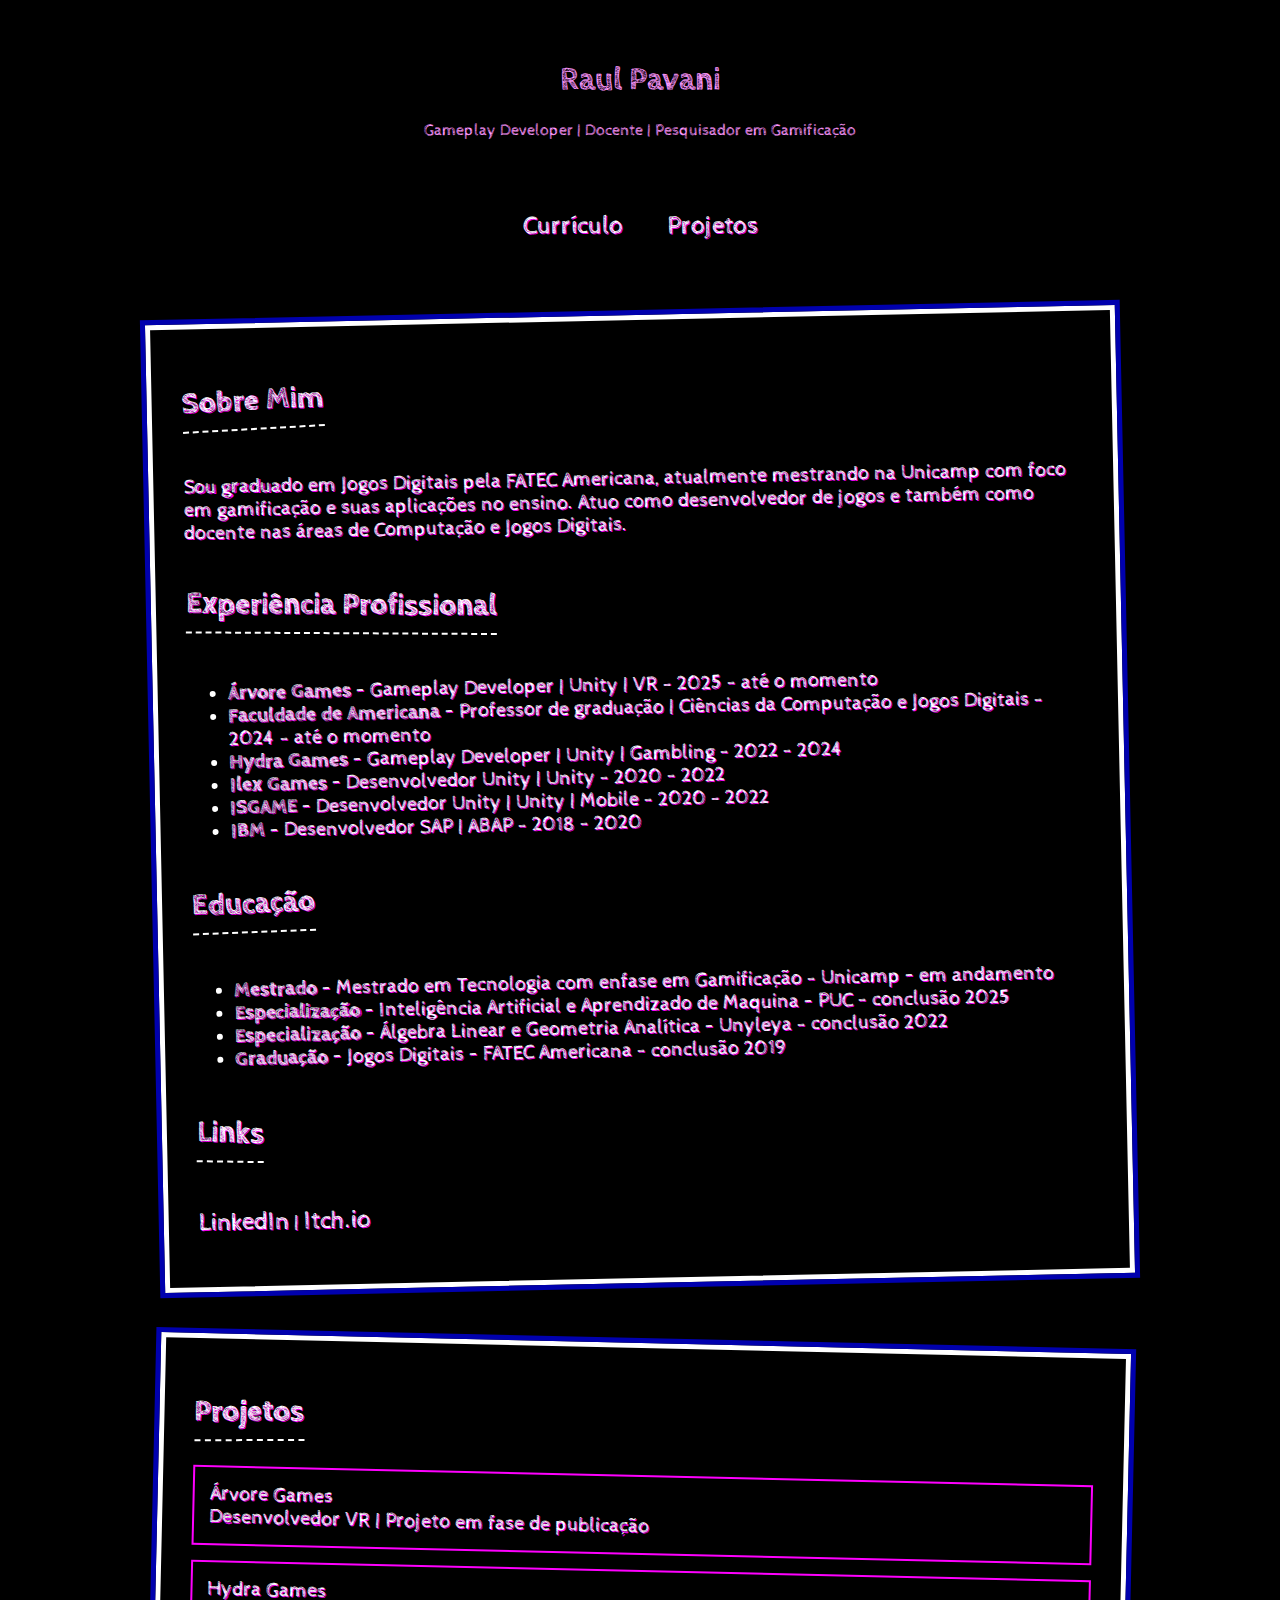
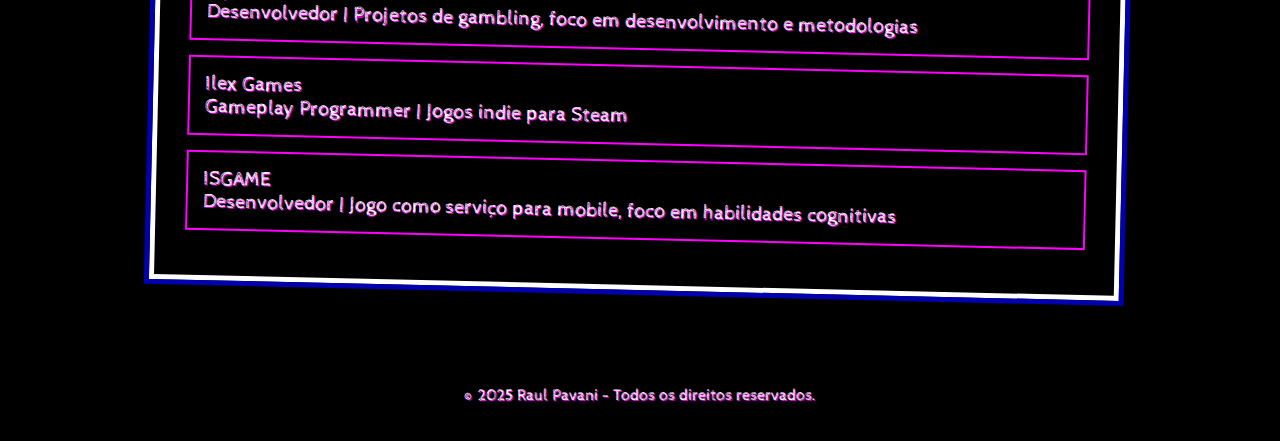
<file: index.html>
<!DOCTYPE html>
<html lang="pt-br">
<head>
  <meta charset="UTF-8" />
  <meta name="viewport" content="width=device-width, initial-scale=1.0" />
  <title>Portfólio - Raul Pavani</title>
  <link href="https://fonts.googleapis.com/css?family=Cabin+Sketch" rel="stylesheet">
  <style>
    html {
      overflow-x: hidden;
    }

    body {
      text-shadow: 1px 1px #FF00FF;
      font-family: 'Cabin Sketch', monospace;
      background-color: black;
      animation: colorloop 5s infinite;
      margin: 0;
      padding: 0;
    }

    a {
      font-size: 25px;
      color: #ffffff;
      text-decoration: none;
    }

    header {
      text-align: center;
      padding: 40px;
      background-color: #000;
    }

    header h1, 
    header p {
      color: #FF99FF; /* Um rosa claro vibrante */
      text-shadow: 2px 2px #000; /* Sombra preta para reforçar o contraste */
    }

    nav {
      text-align: center;
      padding: 15px;
      background: #000;
      animation: colorloop_blck 2s infinite;
    }

    nav a {
      margin: 0 20px;
    }

    section {
      padding: 30px;
      max-width: 900px;
      margin: 60px auto;
      background-color: black;
      outline: 5px solid #0000AE;
      box-shadow: 0px 0px 30px black;
      border: 5px solid white;
      font-size: 20px;
      color: white;
      transform: rotate(var(--section-angle, 0deg));
    }

    #curriculo {
      --section-angle: -1.2deg;
    }

    #projetos {
      --section-angle: 1.3deg;
    }

    h2 {
      border-bottom: 2px dashed white;
      padding-bottom: 10px;
      display: inline-block;
      transform: rotate(var(--angle, 0deg));
    }

    section h2:nth-of-type(1) { --angle: -2deg; }
    section h2:nth-of-type(2) { --angle: 1.5deg; }
    section h2:nth-of-type(3) { --angle: -1deg; }
    section h2:nth-of-type(4) { --angle: 2deg; }
    section#projetos h2 { --angle: -1.5deg; }

    .project {
      background-color: black;
      border: 2px solid #FF00FF;
      margin-bottom: 15px;
      padding: 15px;
      cursor: pointer;
      transition: transform 0.2s;
    }

    .project:hover {
      transform: scale(1.02);
    }

    .project-details {
      display: none;
      margin-top: 10px;
      padding: 10px;
      background-color: #111;
      border: 1px dashed #FF99FF;
    }

    .project-details iframe {
      width: 100%;
      height: 315px;
      margin-top: 10px;
      border: none;
    }

    footer {
      text-align: center;
      background-color: black;
      color: white;
      padding: 20px;
    }

    @keyframes colorloop {
      0% { background-color: #FF00FF; }
      20% { background-color: #FF99FF; }
      40% { background-color: #CC00FF; }
      60% { background-color: #CC99FF; }
      80% { background-color: #9900FF; }
      100% { background-color: #FF00FF; }
    }

    @keyframes colorloop_blck {
      0% { background-color: black; }
      50% { background-color: #000066; }
      100% { background-color: black; }
    }
  </style>
  <script>
    function toggleDetails(id) {
      const details = document.getElementById(id);
      details.style.display = details.style.display === 'block' ? 'none' : 'block';
    }
  </script>
</head>
<body>
  <header>
    <h1>Raul Pavani</h1>
    <p>Gameplay Developer | Docente | Pesquisador em Gamificação</p>
  </header>

  <nav>
    <a href="#curriculo">Currículo</a>
    <a href="#projetos">Projetos</a>
  </nav>

  <section id="curriculo">
    <h2>Sobre Mim</h2>
    <p>Sou graduado em Jogos Digitais pela FATEC Americana, atualmente mestrando na Unicamp com foco em gamificação e suas aplicações no ensino. Atuo como desenvolvedor de jogos e também como docente nas áreas de Computação e Jogos Digitais.</p>

    <h2>Experiência Profissional</h2>
    <ul>
      <li><strong>Árvore Games</strong> – Gameplay Developer | Unity | VR - 2025 - até o momento</li>
      <li><strong>Faculdade de Americana</strong> – Professor de graduação | Ciências da Computação e Jogos Digitais - 2024 - até o momento</li>
      <li><strong>Hydra Games</strong> – Gameplay Developer | Unity | Gambling - 2022 - 2024</li>
      <li><strong>Ilex Games</strong> – Desenvolvedor Unity | Unity  - 2020 - 2022</li>
      <li><strong>ISGAME</strong> – Desenvolvedor Unity | Unity | Mobile - 2020 - 2022</li>
      <li><strong>IBM</strong> – Desenvolvedor SAP | ABAP - 2018 - 2020</li>
    </ul>

    <h2>Educação</h2>
    <ul>
      <li><strong>Mestrado</strong> – Mestrado em Tecnologia com enfase em Gamificação - Unicamp – em andamento</li>
      <li><strong>Especialização </strong> – Inteligência Artificial e Aprendizado de Maquina – PUC - conclusão 2025</li>
      <li><strong>Especialização </strong> – Álgebra Linear e Geometria Analítica – Unyleya - conclusão 2022</li>
      <li><strong>Graduação</strong> – Jogos Digitais – FATEC Americana - conclusão 2019</li>
    </ul>

    <h2>Links</h2>
    <p>
      <a href="https://www.linkedin.com/in/raul-pavani/" target="_blank">LinkedIn</a> |
      <a href="https://raulpavani.itch.io/" target="_blank">Itch.io</a>
    </p>
  </section>

  <section id="projetos">
    <h2>Projetos</h2>

    <div class="project" onclick="toggleDetails('details-arvore')">
      <div class="project-title">Árvore Games</div>
      <div class="project-role">Desenvolvedor VR | Projeto em fase de publicação</div>
      <div class="project-details" id="details-arvore">
        <p><strong>Projeto:</strong> Experiências imersivas em realidade virtual.</p>
        <iframe src="https://arvore.io/"></iframe>
      </div>
    </div>

    <div class="project" onclick="toggleDetails('details-hydra')">
      <div class="project-title">Hydra Games</div>
      <div class="project-role">Desenvolvedor | Projetos de gambling, foco em desenvolvimento e metodologias</div>
      <div class="project-details" id="details-hydra">
        <p><strong>Projeto:</strong> Jogos com foco em performance e monetização.</p>
        <iframe src="https://www.hydragames.com.br"></iframe>
      </div>
    </div>

    <div class="project" onclick="toggleDetails('details-ilex')">
      <div class="project-title">Ilex Games</div>
      <div class="project-role">Gameplay Programmer | Jogos indie para Steam</div>
      <div class="project-details" id="details-ilex">
        <p><strong>Projeto:</strong> Desenvolvimento completo e publicação de jogos independentes.</p>
        <iframe src="https://ilexgames.com.br/main"></iframe>
      </div>
    </div>


    <div class="project" onclick="toggleDetails('details-isgame')">
      <div class="project-title">ISGAME</div>
      <div class="project-role">Desenvolvedor | Jogo como serviço para mobile, foco em habilidades cognitivas</div>
      <div class="project-details" id="details-isgame">
        <p><strong>Projeto:</strong> Jogo para treino cognitivo voltado à terceira idade.</p>
        <iframe src="https://isgame.com.br"></iframe>
      </div>
    </div>
    
  </section>

  <footer>
    <p>© 2025 Raul Pavani - Todos os direitos reservados.</p>
  </footer>
</body>
</html>
</file>
